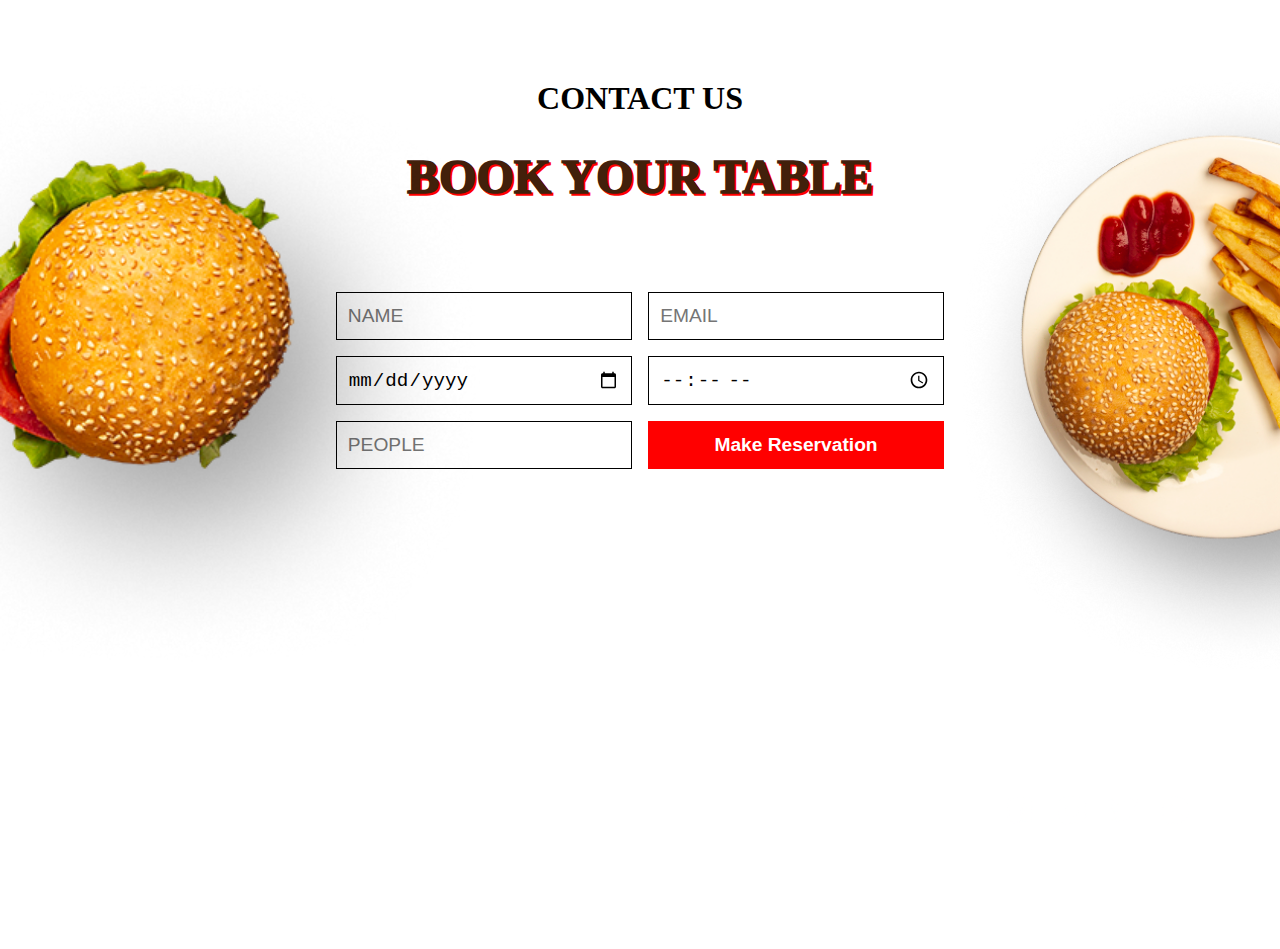
<file: index.html>
<!DOCTYPE html>
<html lang="en">

<head>
    <meta charset="UTF-8">
    <meta name="viewport" content="width=device-width, initial-scale=1.0">
    <title>Contact Us</title>
    <link rel="stylesheet" href="style.css">
</head>

<body>
    <div class="contact_us">
        <h4 class="contact_heading">Contact us</h4>
        <h1 class="contact_main_heading">book your table</h1>
        <div class="form">
            <div>
                <input type="text" name="name" placeholder="NAME"><br />
                <input type="date" name="date"><br>
                <input type="number" name="people" placeholder="PEOPLE"><br />
            </div>
            <div>
                <input type="email" name="email" placeholder="EMAIL"><br />
                <input type="time" name="time"><br />
                <button class="btn">Make Reservation</button>
            </div>
        </div>
        <div class="images">
            <img class="img1" src="images/reservation-bg-1.png">
            <img class="img2" src="images/reservation-bg-2.png" alt="">
        </div>
        <div class="footer">
            <div>
                <h4 class="footer_heading">Address:</h4>
                <p>Anish Jadhav Memorial Foundation,<br>
                    Navgurukul Pune, Maharashtra,<br>India (441907)</p>
                <u>ngpune@navgurukul.org</u>
            </div>
            <div class="social">
                <h4>Follow Us</h4>
                <img src="images/facebook.png" alt="">
                <img src="images/instagram.png" alt="">
                <img src="images/twitter.png" alt="">
                <img src="images/whatsapp.png" alt="">
            </div>
        </div>
    </div>

</body>

</html>
</file>
<file: style.css>
*{
    margin: 0px;
    padding: 0px;
}
.contact_heading{
    font-size: 2rem;
    text-transform: uppercase;
    text-align: center;
    margin-bottom: 2rem;
}
.contact_main_heading{
    text-align: center;
    font-size: 3rem;
    text-transform: uppercase;
    font-weight: 1000;
    color: #42200b;
    text-shadow: 2px 2px red;
}  
.contact_us{
    margin-top: 5rem;
    position: relative;
}
.form{
    display: flex;
    justify-content: center;
    margin-top: 5rem;
}
input{
    height: 1.5rem;
    width: 17rem;
    font-size: 1.2rem;
    outline: none;
    margin: 0.5rem;
    padding: 0.7rem;
    border: 1px solid black;
}
.btn{
    height: 3rem;
    width: 18.5rem;
    font-size: 1.2rem;
    outline: none;
    margin: 0.5rem;
    padding: 0.7rem;
    font-weight: 600;
    background-color: red;
    color: white;
    border: none;
}
.img1{
    position: absolute;
    top: 0px;
    left: 0px;
    width: 30rem
}
.img2{
    top: 0px;
    right: 0px;
    position: absolute;
    width: 20rem;
}
.footer{
    margin-top: 10rem;
    background-image: url("https://raw.githubusercontent.com/priyapatel2k6/contact-us/master/images/footer-bg.png");
    background-repeat: no-repeat;
    background-size: cover;
    color: white;
    padding: 5rem;
    padding-left: 20rem;
    display: flex;
    justify-content: space-between;
}

.footer_heading{
    font-size: 2rem;
}
.footer p{
    font-size: 1.5rem;
    margin-top: 1rem;
}
.footer u{
    margin-top: 2rem;
}
.social img{
    width: 2rem;
    margin: 0.5rem;
}
.social h4{
    margin-bottom: 2rem;
    font-size: 2rem;
}
.go_home{
    text-align: center;
    font-size: 1.5rem;
    display: flex;
    justify-content: center;
    margin-top: 1rem;
}
@media screen and (max-width: 800px) {
    .img1{
        z-index: -1;
        width: 10rem
    }
    .img2{
        z-index: -1;
        width: 10rem;
    }
    .form{
        flex-direction: column;
        align-items: center;
    }
    .footer{
        padding: 2rem;
        flex-direction: column;
        gap: 2rem;
    }
}
</file>
